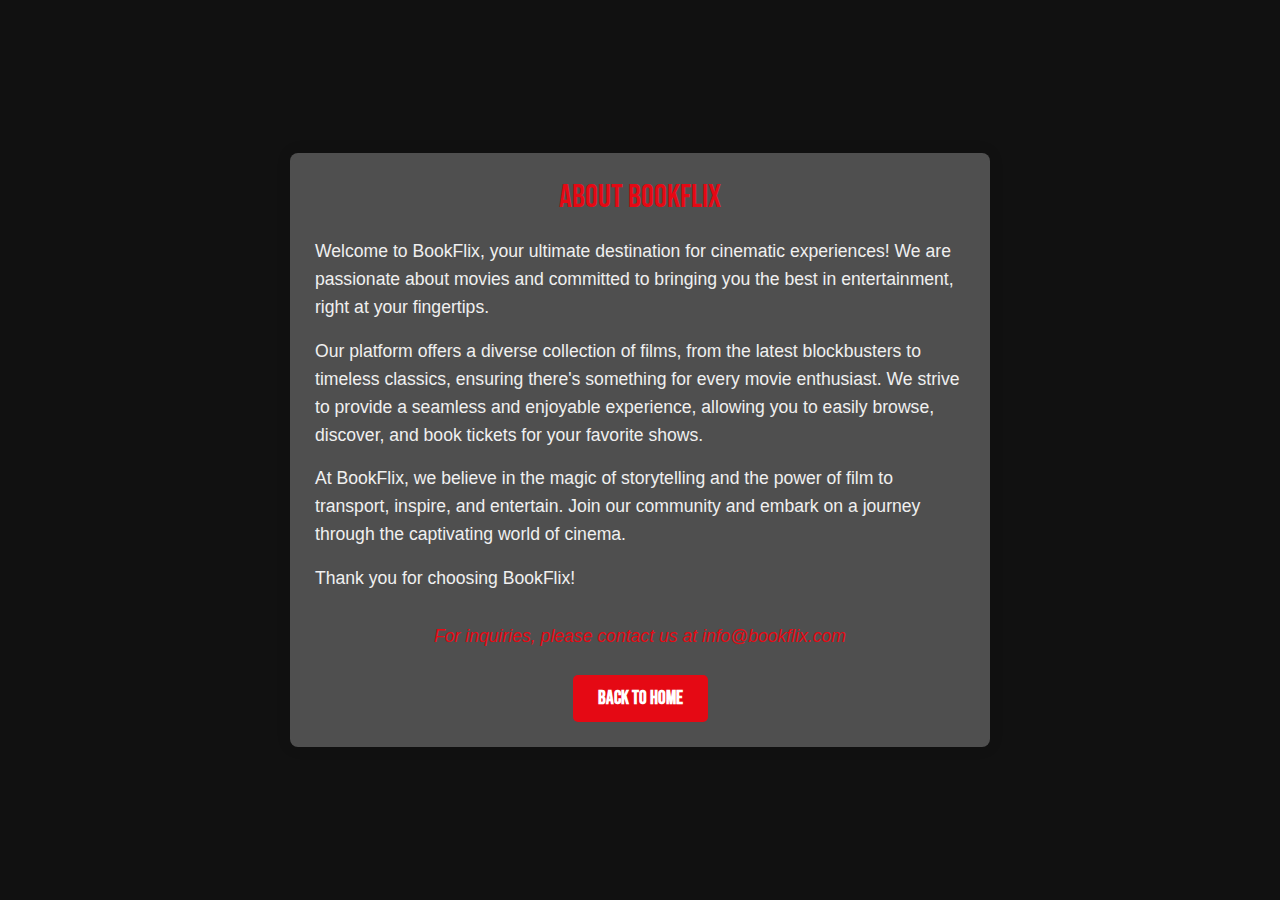
<file: client/pages/aboutUs.html>
<!DOCTYPE html>
<html lang="en">
<head>
    <meta charset="UTF-8" />
    <meta name="viewport" content="width=device-width, initial-scale=1.0">
    <link rel="stylesheet" href="../styles/aboutUs.css"> <title>About BookFlix</title>
</head>
<body>
    <section class="container">
        <header> About BookFlix</header>
        <div class="content-section">
            <p>Welcome to BookFlix, your ultimate destination for cinematic experiences! We are passionate about movies and committed to bringing you the best in entertainment, right at your fingertips.</p>

            <p>Our platform offers a diverse collection of films, from the latest blockbusters to timeless classics, ensuring there's something for every movie enthusiast. We strive to provide a seamless and enjoyable experience, allowing you to easily browse, discover, and book tickets for your favorite shows.</p>

            <p>At BookFlix, we believe in the magic of storytelling and the power of film to transport, inspire, and entertain. Join our community and embark on a journey through the captivating world of cinema.</p>

            <p>Thank you for choosing BookFlix!</p>
            <p class="contact-info">For inquiries, please contact us at info@bookflix.com</p>
        </div>
        <div class="button-container">
            <a href="index.html" class="back-home-button">Back to Home</a>
    </section>
</body>
</html>
</file>
<file: client/styles/aboutUs.css>
@import url('https://fonts.googleapis.com/css2?family=Bebas+Neue&display=swap');

* {
    margin: 0;
    padding: 0;
    box-sizing: border-box;
    font-family: 'Bebas Neue', sans-serif;
}

body {
    min-height: 100vh;
    display: flex;
    align-items: center;
    justify-content: center;
    background: #111;
    padding: 20px;
    color: white;
}

.container {
    position: relative;
    max-width: 700px;
    width: 100%;
    background: rgb(79, 79, 79);
    padding: 25px;
    border-radius: 8px;
    box-shadow: 0 0 15px rgba(0, 0, 0, 0.1);
}

.container header {
    font-size: 2rem;
    color: #E50914;
    font-weight: 500;
    text-align: center;
    margin-bottom: 20px;
}

.content-section p {
    font-size: 1.1em;
    line-height: 1.6;
    margin-bottom: 15px;
    color: #f0f0f0;
    font-family: Arial, sans-serif;
}

.content-section .contact-info {
    text-align: center;
    margin-top: 30px;
    font-style: italic;
    color: #E50914;
}

.button-container {
    width: 100%;
    text-align: center;
}

.back-home-button {
    display: inline-block;
    padding: 12px 25px;
    background-color: #E50914;
    color: white;
    text-decoration: none;
    border: none;
    border-radius: 5px;
    font-size: 1.2em;
    font-weight: bold;
    cursor: pointer;
    transition: background-color 0.3s ease, transform 0.1s ease;
    margin-top: 10px;
}

.back-home-button:hover {
    background-color: #ff0b18;
    transform: translateY(-2px);
}

@media screen and (max-width: 500px) {
    .container {
        padding: 15px;
    }
    .container header {
        font-size: 1.8rem;
    }
    .content-section p {
        font-size: 1em;
    }
}
</file>
